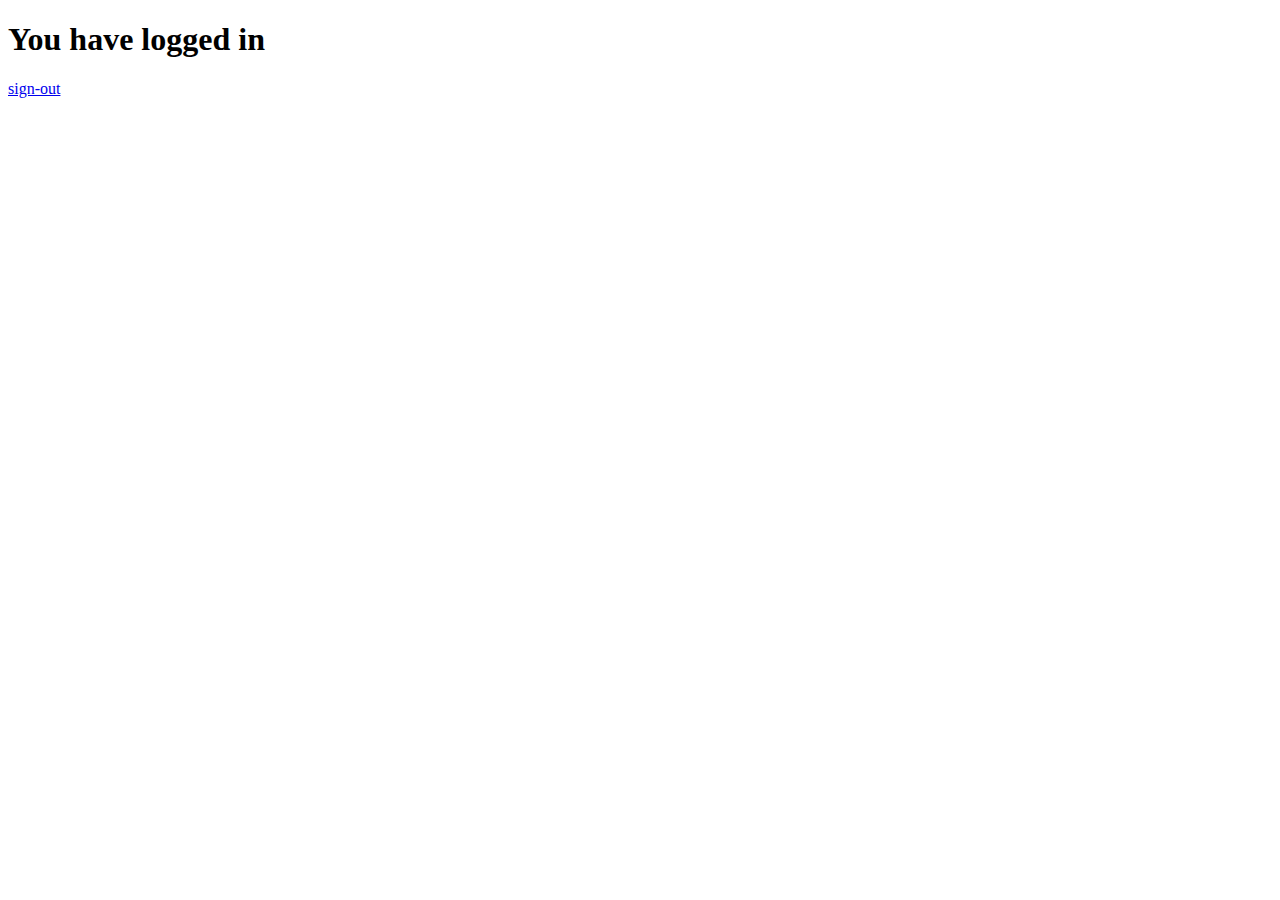
<file: log.html>
<!DOCTYPE html>
<html lang="en">
<head>
    <meta charset="UTF-8">
    <meta name="viewport" content="width=device-width, initial-scale=1.0">
    <title>You have logged in</title>
</head>
<body>
    <h1>You have logged in</h1>
    <a href="f-index.html">sign-out</a>
</body>
</html>
</file>
